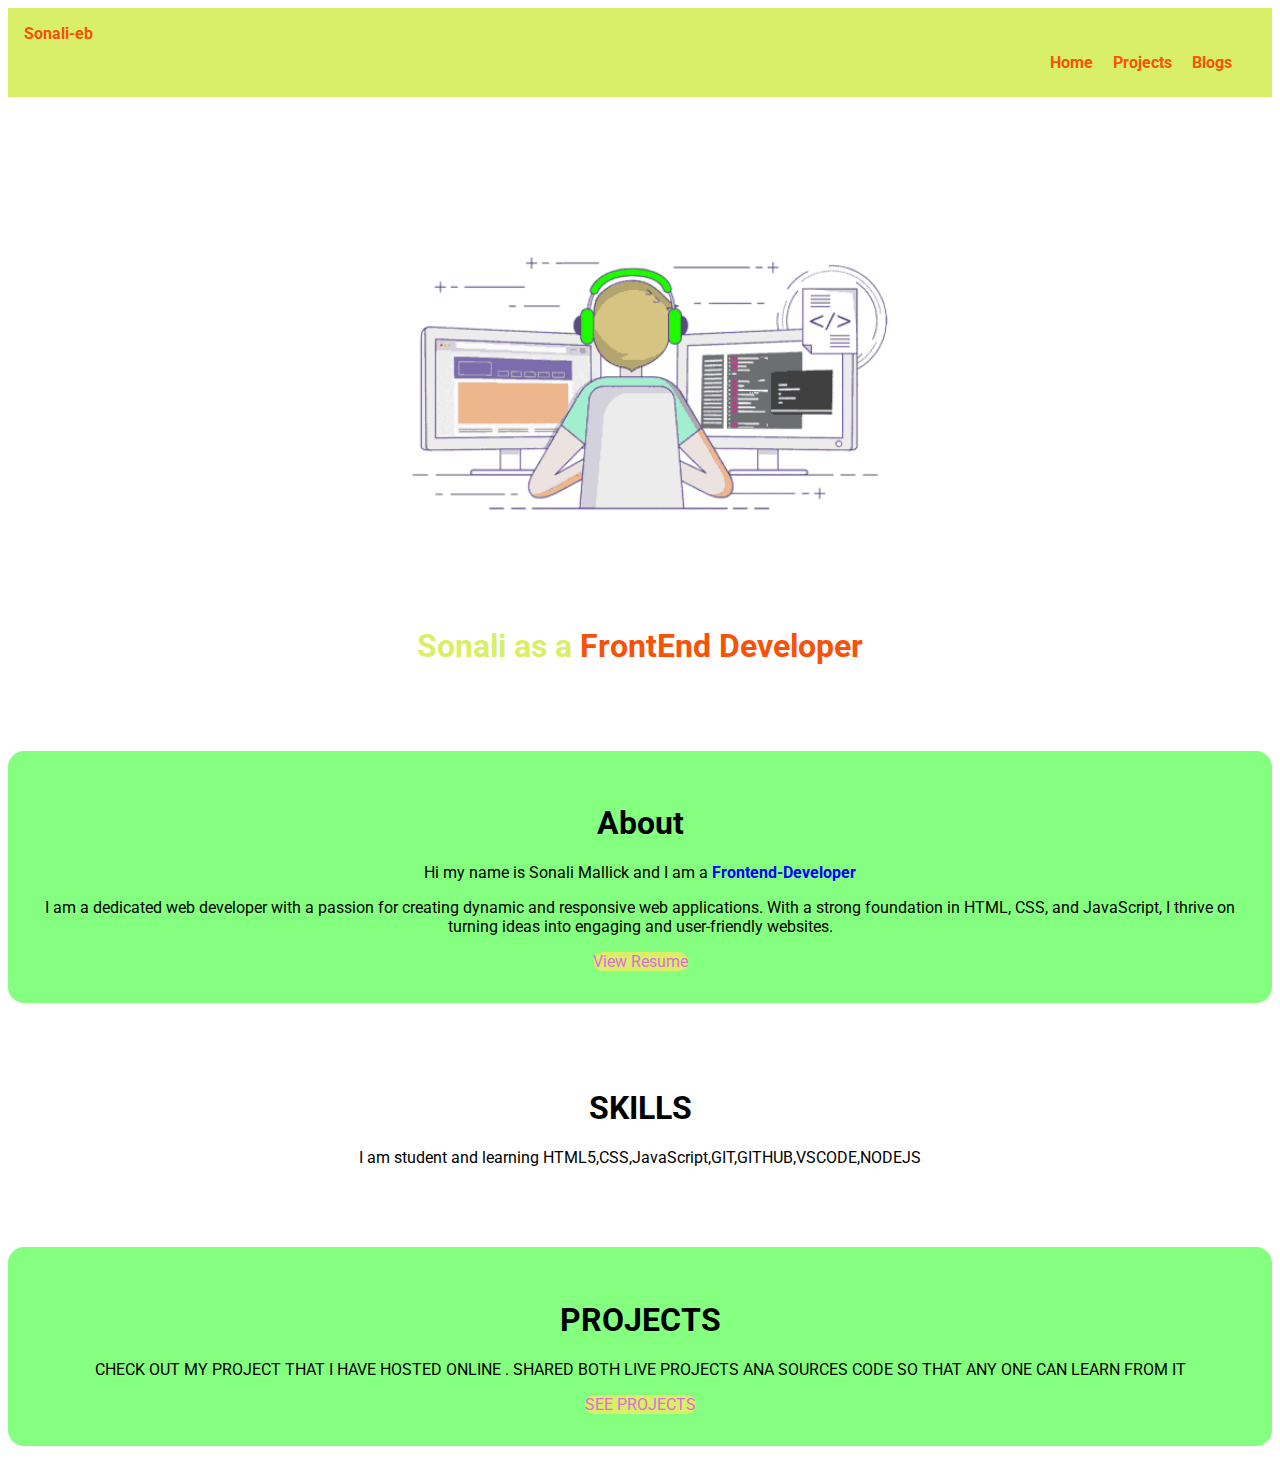
<file: index.html>
<!DOCTYPE html>
<html lang="en">
<head>
    <meta charset="UTF-8">
    <meta name="viewport" content="width=device-width, initial-scale=1.0">
    <title>Sonali-eb</title>
    <link rel="stylesheet" href="style.css">
</head>
<body>
    <!--Navbar-->
    <nav class="navigation container">
        <div class="nav-brand">
            <a href="">Sonali-eb</a>
        </div>
        <ul class="list-non-bullet nav-pills">
            <li class="list-items-inline">
                <a class="link link-active" href="">Home</a>
            </li>
            <li class="list-items-inline">
                <a class="link link-active" href="">Projects</a>
            </li>
            <li class="list-items-inline">
                <a class="link link-active" href="">Blogs</a>
            </li>
        </ul>
    </nav>
    <!--header-->
    <header class="hero">
    <img src="/image/developer.gif" alt="" class="hero-img">
    <h1 class="hero-heading">
            Sonali as a <span class="heading-inverted">FrontEnd Developer</span>
    </h1>   
    </header>
    <!--Section-->

    <!--About-->
    <section class="section grey">
        <div class="container container-center">
            <h1>About</h1>
        <p>Hi my name is Sonali Mallick and I am a <strong>Frontend-Developer</strong></p>
        <p>I am a dedicated web developer with a passion for creating dynamic and 
            responsive web applications. With a strong foundation in HTML, CSS, and JavaScript, I thrive on turning ideas into engaging and user-friendly websites.</p>
        <a class="link link-primary" href="https://docs.google.com/document/d/1l6Bha8c0ZOOTB3sCgWKNkQXzDu3de_lP/edit?usp=sharing&ouid=109008269037791783808&rtpof=true&sd=true">View Resume</a>
    
        </div>
    </section>
    <!--skills-->
    <section class="section">
         <div class="container container-center">
            <h1>SKILLS</h1>
                <p>I am student and learning HTML5,CSS,JavaScript,GIT,GITHUB,VSCODE,NODEJS</p>
            
        </div>

    </section>
    <!--projects-->
    <section class="section grey">
        <div class=" container container-center">
            <h1>PROJECTS</h1>
                <p>CHECK OUT MY PROJECT THAT I HAVE HOSTED ONLINE . 
                    SHARED BOTH LIVE PROJECTS ANA SOURCES CODE SO THAT ANY ONE CAN LEARN FROM IT
                </p>
                <a href="/myportfolio/project.html" class="link link-primary">SEE PROJECTS</a>
            
        </div>
    </section>
</body>
</html>
</file>
<file: style.css>
@import url('https://fonts.googleapis.com/css2?family=Roboto:ital,wght@0,100;0,300;0,400;0,500;0,700;0,900;1,100;1,300;1,400;1,500;1,700;1,900&display=swap');

:root{
    --primary-color:#d9ef68;
    --off--green:#f65308;
    --light-grey:#45607c;
}
body{
    font-family: 'Roboto',sans-serif;
}
/*navigation*/
.navigation{
    background-color: var(--primary-color);
    color: var(--off-green);
    padding:1rem;
}
.navigation .nav-brand{
    font-weight: bold;
}
.nav-brand a{
    text-decoration: none;
    color: var(--off--green);
}
.list-non-bullet{
    list-style: none;   
}
.list-items-inline{
    display: inline;
    padding: 0rem 0.5rem;
}
.navigation .nav-pills{
    text-align: right;
    margin: 0.6rem 1rem;
}
.navigation .link{
    color:var(--off--green);
}
.navigation .link-active{
    font-weight: bold;
}
/*header*/
.hero{
    padding:2rem;
    padding-top:5rem;
}
.hero .hero-img{
    max-width: 80%;
    width: 550px;
    display: block;
    margin: auto;
}
.hero .hero-heading{
    text-align: center;
    padding-top: 1rem;
    color: var(--primary-color);
}
.hero .hero-heading .heading-inverted{
    color: var(--off--green);
}
/*Section*/
.grey{
    background-color: rgb(133, 255, 127);

}
.section{
    padding:2rem;
    margin: 2rem 0;
    border-radius: 1rem;
    text-align: center;

}
strong{
    color: blue;
}
.link{
    box-sizing: border-box;
    text-decoration: none;
    padding: 0.5rem,1rem;

}
.link-primary{
    background-color: var(--primary-color);
    max-width: 140px;
    padding: 0.6rem,1.2rem;
    color:orchid;
    margin: 1rem auto;
    border-radius: 2rem;
}
</file>
<file: my porfolio/style.css>
@import url('https://fonts.googleapis.com/css2?family=Roboto:ital,wght@0,100;0,300;0,400;0,500;0,700;0,900;1,100;1,300;1,400;1,500;1,700;1,900&display=swap');

:root{
    --primary-color:#d9ef68;
    --off--green:#f65308;
    --light-grey:#45607c;
}
body{
    font-family: 'Roboto',sans-serif;
}
/*navigation*/
.navigation{
    background-color: var(--primary-color);
    color: var(--off-green);
    padding:1rem;
}
.navigation .nav-brand{
    font-weight: bold;
}
.nav-brand a{
    text-decoration: none;
    color: var(--off--green);
}
.list-non-bullet{
    list-style: none;   
}
.list-items-inline{
    display: inline;
    padding: 0rem 0.5rem;
}
.navigation .nav-pills{
    text-align: right;
    margin: 0.6rem 1rem;
}
.navigation .link{
    color:var(--off--green);
}
.navigation .link-active{
    font-weight: bold;
}
/*header*/
.hero{
    padding:2rem;
    padding-top:5rem;
}
.hero .hero-img{
    max-width: 80%;
    width: 550px;
    display: block;
    margin: auto;
}
.hero .hero-heading{
    text-align: center;
    padding-top: 1rem;
    color: var(--primary-color);
}
.hero .hero-heading .heading-inverted{
    color: var(--off--green);
}
/*Section*/
.grey{
    background-color: rgb(133, 255, 127);

}
.section{
    padding:2rem;
    margin: 2rem 0;
    border-radius: 1rem;
    text-align: center;

}
strong{
    color: blue;
}
.link{
    box-sizing: border-box;
    text-decoration: none;
    padding: 0.5rem,1rem;

}
.link-primary{
    background-color: var(--primary-color);
    max-width: 140px;
    padding: 0.6rem,1.2rem;
    color:orchid;
    margin: 1rem auto;
    border-radius: 2rem;
}
</file>
